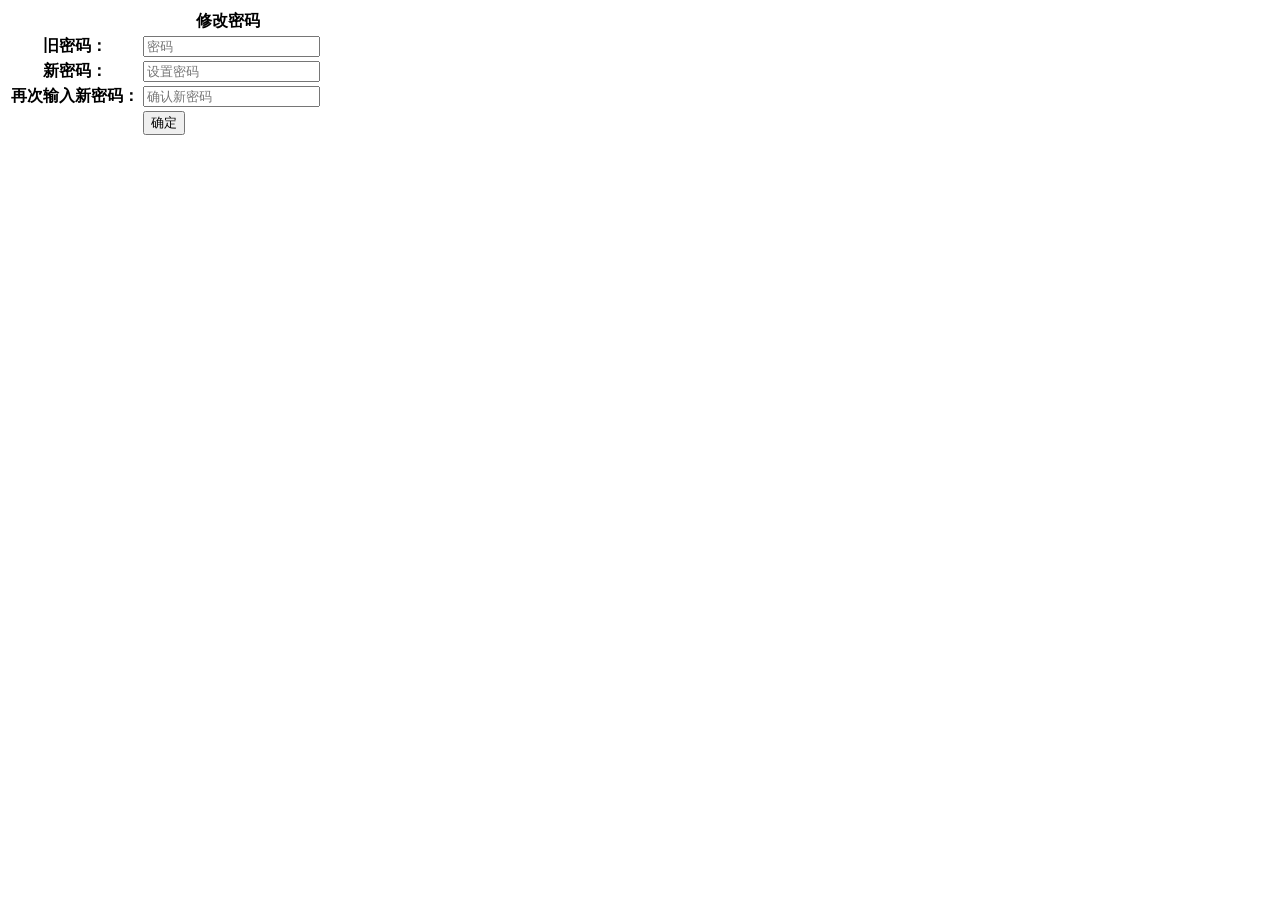
<file: admin-password-edit.html>
<!DOCTYPE HTML>
<html>
<head>
<meta charset="utf-8">
<meta name="renderer" content="webkit|ie-comp|ie-stand">
<meta http-equiv="X-UA-Compatible" content="IE=edge">
<meta name="viewport" content="width=device-width,initial-scale=1,minimum-scale=1.0,maximum-scale=1.0,user-scalable=no" />
<meta http-equiv="Cache-Control" content="no-siteapp" />

<title>修改密码</title>
</head>
<body>
<div class="pd-20">
  <form class="Huiform" id="loginform" action="" method="post">
    <table class="table table-border table-bordered table-bg">
      <thead>
        <tr>
          <th colspan="2">修改密码</th>
        </tr>
      </thead>
      <tbody>
        <tr>
          <th class="text-r" width="30%">旧密码：</th>
          <td><input name="oldpassword" id="oldpassword" class="input-text" type="password" autocomplete="off" placeholder="密码" tabindex="1" datatype="*6-16" nullmsg="请输入旧密码！" errormsg="4~16个字符，区分大小写！"> 
          </td>
        </tr>
        <tr>
          <th class="text-r">新密码：</th>
          <td><input name="newpassword" id="newpassword" class="input-text" type="password" autocomplete="off" placeholder="设置密码" tabindex="2" datatype="*6-16"  nullmsg="请输入您的新密码！" errormsg="4~16个字符，区分大小写！" > 
          </td>
        </tr>
        <tr>
          <th class="text-r">再次输入新密码：</th>
          <td><input name="newpassword2" id="newpassword2" class="input-text" type="password" autocomplete="off" placeholder="确认新密码" tabindex="3" datatype="*" recheck="newpassword" nullmsg="请再输入一次新密码！" errormsg="您两次输入的新密码不一致！"> 
          </td>
        </tr>
        <tr>
          <th></th>
          <td>
            <button type="submit" class="btn btn-success radius" id="admin-password-save" name="admin-password-save"><i class="icon-ok"></i> 确定</button>
          </td>
        </tr>
      </tbody>
    </table>
  </form>
</div>
<script type="text/javascript">
$(".Huiform").Validform(); 
</script>
<script>
var _hmt = _hmt || [];
(function() {
  var hm = document.createElement("script");
  hm.src = "//hm.baidu.com/hm.js?080836300300be57b7f34f4b3e97d911";
  var s = document.getElementsByTagName("script")[0]; 
  s.parentNode.insertBefore(hm, s);
})();
var _bdhmProtocol = (("https:" == document.location.protocol) ? " https://" : " http://");
document.write(unescape("%3Cscript src='" + _bdhmProtocol + "hm.baidu.com/h.js%3F080836300300be57b7f34f4b3e97d911' type='text/javascript'%3E%3C/script%3E"));
</script>
</body>
</html>
</file>
